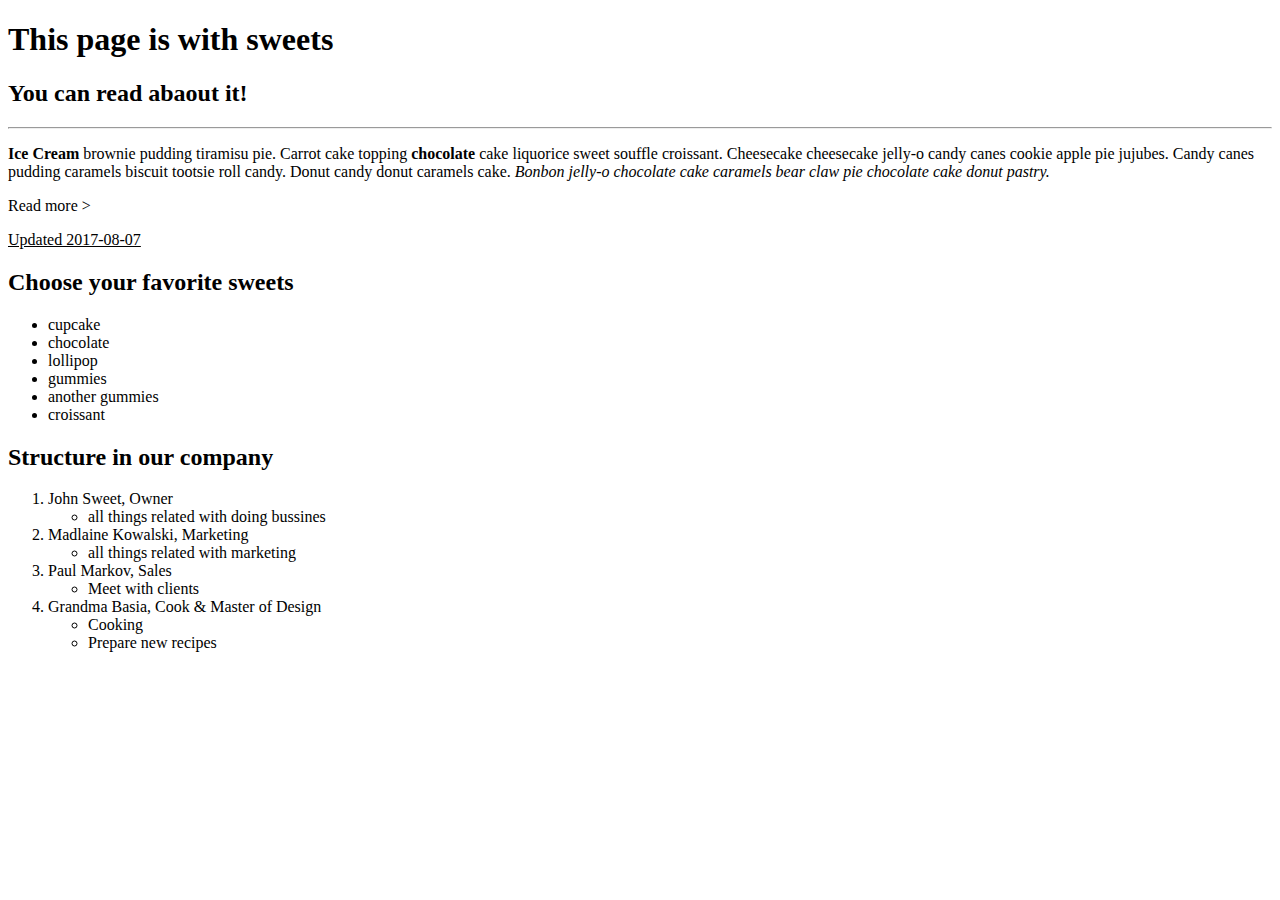
<file: sample.html>
<!DOCTYPE html>
<html lang="en">
<head>
    <meta charset="UTF-8">
    <meta http-equiv="X-UA-Compatible" content="IE=edge">
    <meta name="viewport" content="width=device-width, initial-scale=1.0">
    <title>Document</title>
</head>
<body>
    <h1>This page is with sweets</h1>
    <h2>You can read abaout it!</h2>

    <hr>
    <p><b>Ice Cream</b> brownie pudding tiramisu pie. Carrot cake topping <b>chocolate</b> cake liquorice sweet souffle 
    croissant. Cheesecake cheesecake jelly-o candy canes cookie apple pie jujubes. Candy canes pudding 
    caramels biscuit tootsie roll candy. Donut candy donut caramels cake. <i>Bonbon jelly-o chocolate cake 
        caramels bear claw pie chocolate cake donut pastry.</i>
</p>

<p>Read more ></p>

<a href="#" style="color: black">Updated 2017-08-07</a>

<h2>Choose your favorite sweets</h2>
<ul>
    <li>cupcake</li>
    <li>chocolate</li>
    <li>lollipop</li>
    <li>gummies</li>
    <li>another gummies</li>
    <li>croissant</li>
</ul>

<h2>Structure in our company</h2>
<ol>
    <li>John Sweet, Owner
    <ul>
        <li>all things related with doing bussines</li>
    </ul>
</li>
<li>Madlaine Kowalski, Marketing
    <ul>
        <li>all things related with marketing</li>
    </ul>
</li>
<li>Paul Markov, Sales
    <ul>
        <li>Meet with clients</li>
    </ul>
</li>
<li>Grandma Basia, Cook & Master of Design
    <ul>
        <li>Cooking</li>
        <li>Prepare new recipes</li>
    </ul>
</li>
</ol>

</body>
</html>
</file>
